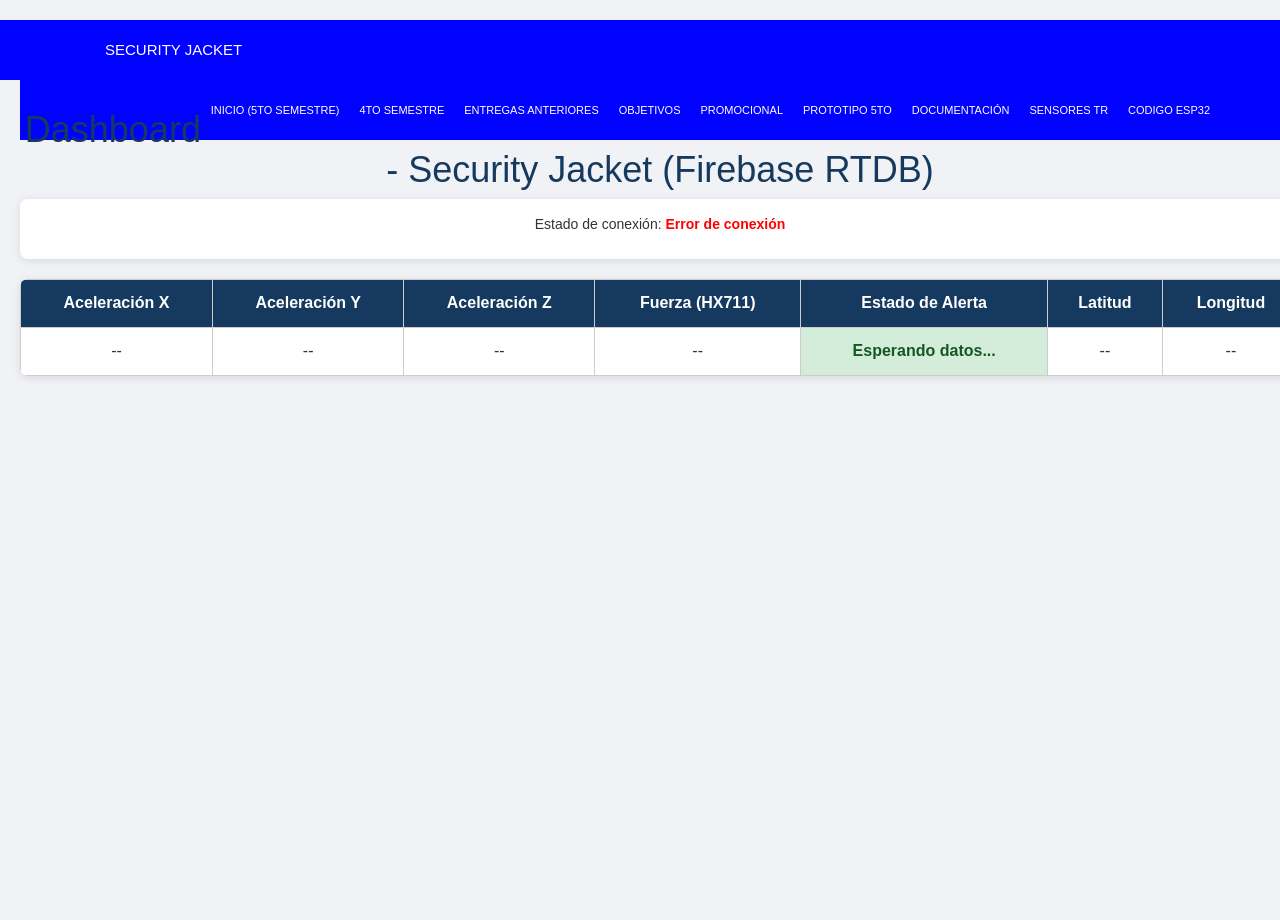
<file: sensores.html>
<!DOCTYPE html>
<html lang="es">
<head>
    <meta charset="utf-8">
    <meta name="viewport" content="width=device-width, initial-scale=1.0">
  <!-- Favicon
    ================================================== -->
    <link rel="apple-touch-icon" sizes="144x144" href="assets/img/Logo.svg">
    <link rel="icon" type="image/png" sizes="32x32" href="assets/img/Logo.svg">
    <link rel="icon" type="image/png" sizes="16x16" href="assets/img/Logo.svg">
    <link rel="icon" sizes="16x16" href="assets/img/Logo.svg">
    <link rel="manifest" href="assets/img/manifest.json">
    <link rel="mask-icon" href="assets/img/safari-pinned-tab.svg" color="#5bbad5">
    <meta name="theme-color" content="#ffffff">

    <!-- Stylesheets
    ================================================== -->
    <!-- Bootstrap core CSS -->
    <link rel="stylesheet" href="assets/css/bootstrap.min.css" />

    <!-- Font Awesome core CSS -->
    <link rel="stylesheet" href="assets/css/font-awesome.min.css" />
    
    <!-- Custom CSS -->
    <link rel="stylesheet" href="assets/css/style.css">

    <!-- HTML5 shim and Respond.js IE8 support of HTML5 elements and media queries -->
    <!--[if lt IE 9]>
    <script src="https://oss.maxcdn.com/libs/html5shiv/3.7.0/html5shiv.js"></script>
    <script src="https://oss.maxcdn.com/libs/respond.js/1.4.2/respond.min.js"></script>
    <![endif]-->
    <!-- Header -->
    <header id="masthead" class="site-header">
        <nav id="primary-navigation" class="site-navigation" data-spy="affix">
            <div class="container">
                <div class="navbar-header page-scroll">

                    <button type="button" class="navbar-toggle collapsed" data-toggle="collapse" data-target="#portfolio-perfect-collapse" aria-expanded="false" >
                        <span class="icon-bar"></span>
                        <span class="icon-bar"></span>
                        <span class="icon-bar"></span>
                    </button>
                    
                    <!-- Name -->
                    <div class="page-scroll site-logo">
                        <a href="#top"><h7>SECURITY JACKET</h7></a>
                    </div>

                </div><!-- /.navbar-header -->

                <div class="main-menu collapse navbar-collapse" id="portfolio-perfect-collapse">

                    <!-- Navigation -->
                    <ul class="nav navbar-nav navbar-right">

                        <li class="page-scroll"><a href="index.html#top">Inicio (5to semestre)</a></li>
                        <li class="page-scroll"><a href="4semestre.html">4to semestre</a></li>
                        <li class="page-scroll"><a href="anterior.html">Entregas anteriores</a></li>
                        <li class="page-scroll"><a href="index.html#intro">Objetivos</a></li>
                        <li class="page-scroll"><a href="index.html#video">Promocional</a></li>
                        <li class="page-scroll"><a href="index.html#services">Prototipo 5to</a></li>
                        <li class="page-scroll"><a href="index.html#documento5">Documentación</a></li>
                        <li class="page-scroll"><a href="index.html#sensoriños">Sensores TR</a></li>
                        <li class="page-scroll"><a href="index.html#real">Codigo ESP32</a></li>
                        
                    </ul><!-- /.navbar-nav -->

                </div><!-- /.navbar-collapse -->
            </div>
        </nav><!-- /.primary-navigation -->
    </header><!-- /#header -->
    <!-- End Header -->


    <title>Dashboard Security Jacket - Firebase</title>
    <style>
        body { font-family: Arial, sans-serif; margin: 20px; background: #f0f2f5; }
        h1 { color: #163a5f; text-align: center; margin-top: 30px; }
        .info-card { background: white; padding: 15px; border-radius: 8px; box-shadow: 0 2px 8px rgba(0,0,0,0.1); margin-bottom: 20px; text-align: center; }
        table { border-collapse: collapse; width: 100%; background: white; border-radius: 8px; overflow: hidden; box-shadow: 0 2px 8px rgba(0,0,0,0.1); }
        th, td { border: 1px solid #ccc; padding: 12px; text-align: center; font-size: 16px; }
        th { background: #163a5f; color: white; }
        .alerta-si { background-color: #ffcccc; color: #990000; font-weight: bold; }
        .alerta-no { background-color: #d4edda; color: #155724; font-weight: bold; }
    </style>
</head>
<body>
    <h1>Dashboard - Security Jacket (Firebase RTDB)</h1>
    
    <div class="info-card">
        <p>Estado de conexión: <span id="estado-conexion" style="font-weight: bold; color: orange;">Conectando...</span></p>
    </div>

    <table>
        <tr>
            <th>Aceleración X</th>
            <th>Aceleración Y</th>
            <th>Aceleración Z</th>
            <th>Fuerza (HX711)</th>
            <th>Estado de Alerta</th>
            <th>Latitud</th>
            <th>Longitud</th>
        </tr>
        <tr>
            <td id="val-accx">--</td>
            <td id="val-accy">--</td>
            <td id="val-accz">--</td>
            <td id="val-fuerza">--</td>
            <td id="val-alerta" class="alerta-no">Esperando datos...</td>
            <td id="val-lat">--</td>
            <td id="val-lon">--</td>
        </tr>
    </table>

    <script>
        // URL de tu base de datos de Firebase (con el .json al final)
        const DATABASE_URL = "https://security-jacket-pt-default-rtdb.firebaseio.com/project/sensores/lecturaActual.json";

        async function actualizarDashboard() {
            try {
                const response = await fetch(DATABASE_URL);
                if (!response.ok) throw new Error("Error al conectar con Firebase");
                
                const data = await response.json();
                
                if (data) {
                    // Actualizar valores de sensores
                    document.getElementById('val-accx').textContent = data.aceleracionX !== undefined ? data.aceleracionX.toFixed(2) : '0.00';
                    document.getElementById('val-accy').textContent = data.aceleracionY !== undefined ? data.aceleracionY.toFixed(2) : '0.00';
                    document.getElementById('val-accz').textContent = data.aceleracionZ !== undefined ? data.aceleracionZ.toFixed(2) : '0.00';
                    document.getElementById('val-fuerza').textContent = data.fuerza !== undefined ? data.fuerza.toFixed(2) : '0.00';

                    // Actualizar Coordenadas GPS (con 6 decimales de precisión)
                    document.getElementById('val-lat').textContent = data.latitud !== undefined ? data.latitud.toFixed(6) : '0.000000';
                    document.getElementById('val-lon').textContent = data.longitud !== undefined ? data.longitud.toFixed(6) : '0.000000';

                    // Estado de Alerta
                    const celdaAlerta = document.getElementById('val-alerta');
                    if (data.alertaImpacto === "¡SI!") {
                        celdaAlerta.textContent = "¡ALERTA!";
                        celdaAlerta.className = "alerta-si";
                    } else {
                        celdaAlerta.textContent = "Normal";
                        celdaAlerta.className = "alerta-no";
                    }

                    document.getElementById('estado-conexion').textContent = "Conectado en tiempo real";
                    document.getElementById('estado-conexion').style.color = "green";
                } else {
                    document.getElementById('estado-conexion').textContent = "Sin datos todavía en Firebase";
                    document.getElementById('estado-conexion').style.color = "orange";
                }
            } catch (error) {
                console.error(error);
                document.getElementById('estado-conexion').textContent = "Error de conexión";
                document.getElementById('estado-conexion').style.color = "red";
            }
        }

        // Se actualiza automáticamente cada 3 segundos
        setInterval(actualizarDashboard, 3000);
        actualizarDashboard();
    </script>
</body>
</html>
</file>
<file: assets/css/style.css>
/*
 * Theme Name: Pixel Perfect Portfolio
 * Author: Pixel Perfect
 * Author URI/Mail: pixelperfectmk@gmail.com
 * Version: 1.0
 */


/* CUSTOM RESETS
================================================== */
a, button {
  -webkit-transition: all 0.25s ease-in-out;
  -o-transition: all 0.25s ease-in-out;
  -moz-transition: all 0.25s ease-in-out;
  transition: all 0.25s ease-in-out;
  cursor: pointer;
  outline: 0 none;
}

a:hover, a:focus {
  outline: 0 none;
  text-decoration: none;
}

/* LAYOUT
================================================== */
html, body {
  width: 100%;
  height: 100%;
  margin: 0;
  padding: 0;
  font-family: "Open Sans", sans-serif;
}

/* 
 * Background colors 
 */
.blue-bg {
  background-color: #0001fe;
}

/* 
 * Button
 */
.btn {
  font-family: "Varela", sans-serif;
  background-color: #0001fe;
  padding: 0 15px;
  color: #ffffff;
  height: 44px;
  line-height: 42px;
  border-radius: 0;
  border: 1px solid #0001fe;
  text-transform: uppercase;
}

.btn-matriz {
  font-family: "Varela", sans-serif;
  background-color: #0001fe;
  padding: 0 15px;
  color: #ffffff;
  height: 44px;
  line-height: 42px;
  border-radius: 0;
  border: 1px solid #0001fe;
  text-transform: uppercase;
}

.btn-matriz:hover,
.btn-matriz :focus {
  color: #ffffff;
  background-color: transparent;
  border-color: #ffffff;
}



.btn-inverted {
  color: #ffffff;
  background-color: transparent;
  border-color: #ffffff;
}

.btn:hover,
.btn:focus {
  color: #ffffff;
  background-color: transparent;
  border-color: #ffffff;
}

.btn-inverted:hover,
.btn-inverted:focus {
  color: #ffffff;
  background-color: #0001fe;
  border-color: #0001fe;
}

/* 
 * Rectangle 
 */
.rectangle,
.big-rectangle {
  display: inline-block;
  width: 50px;
  height: 50px;
  border: 1px solid #dddddd;
  transform: rotate(45deg);
  -webkit-transform: rotate(45deg);
  -moz-transform: rotate(45deg);
  -o-transform: rotate(45deg);
  -ms-transform: rotate(45deg);
  -webkit-box-shadow: 4px 4px 0px 0px #dddddd;
  -o-box-shadow: 4px 4px 0px 0px #dddddd;
  -moz-box-shadow: 4px 4px 0px 0px #dddddd;
  box-shadow: 4px 4px 0px 0px #dddddd;
}

.rectangle i,
.big-rectangle img,
.rectangle span,
.rectangle img {
  position: absolute;
  top: 50%;
  left: 50%;
  font-size: 22px;
  transform: translate(-50%, -50%) rotate(-45deg);
  -webkit-transform: translate(-50%, -50%) rotate(-45deg);
  -moz-transform: translate(-50%, -50%) rotate(-45deg);
  -o-transform: translate(-50%, -50%) rotate(-45deg);
  -ms-transform: translate(-50%, -50%) rotate(-45deg);
}

.big-rectangle {
  position: absolute;
  right: auto;
  top: 50%;
  left: 50%;
  margin: 0 auto;
  width: 230px;
  height: 230px;
  background-color: #afafaf;
  border: 0;
  transform: translate(-50%, -50%) rotate(45deg);
  -webkit-transform: translate(-50%, -50%) rotate(45deg);
  -moz-transform: translate(-50%, -50%) rotate(45deg);
  -o-transform: translate(-50%, -50%) rotate(45deg);
  -ms-transform: translate(-50%, -50%) rotate(45deg);
  -webkit-box-shadow: 10px 10px 0px 0px #dddddd;
  -o-box-shadow: 10px 10px 0px 0px #dddddd;
  -moz-box-shadow: 10px 10px 0px 0px #dddddd;
  box-shadow: 10px 10px 0px 0px #dddddd;
}

.medium-rectangle {
  width: 75px;
  height: 75px;
}

/*
 * Slick Slider
 */
.slick-slider {
  position: relative;
  -khtml-user-select: none;
  -webkit-user-select: none;
  -moz-user-select: none;
  -ms-user-select: none;
  user-select: none;
  -webkit-touch-callout: none;
  -ms-touch-action: pan-y;
  touch-action: pan-y;
  -webkit-tap-highlight-color: transparent;
}

.slick-slider.slick-track, .slick-slider.slick-list {
  transform: translate3d(0, 0, 0);
  -webkit-transform: translate3d(0, 0, 0);
  -moz-transform: translate3d(0, 0, 0);
  -o-transform: translate3d(0, 0, 0);
  -ms-transform: translate3d(0, 0, 0);
}

.slick-list {
  position: relative;
  overflow: hidden;
}

.slick-list:focus, .slick-list:hover {
  outline: none;
}

.slick-list.dragging {
  cursor: pointer;
  cursor: hand;
}

.slick-track:before, .slick-track:after {
  display: table;
  content: '';
}

.slick-track:after {
  clear: both;
}

.slick-loading .slick-track {
  visibility: hidden;
}

.slick-slide {
  display: none;
  float: left;
  height: 100%;
  min-height: 1px;
}

[dir='rtl'] .slick-slide {
  float: right;
}

.slick-slide.slick-loading img {
  display: none;
}

.slick-slide.dragging img {
  pointer-events: none;
}

.slick-initialized .slick-slide {
  display: block;
}

.slick-loading .slick-slide {
  visibility: hidden;
}

.carousel-control.left i,
.review-carousel .slick.rectangle.slick-prev i {
  padding-right: 3px;
}

.carousel-control.right i,
.review-carousel .slick.rectangle.slick-next i {
  padding-left: 3px;
}

/*
 * Social Network
 */
.social-icons.small {
  margin: 50px auto 0;
}

.social-icons.small .rectangle {
  margin: 0 4px;
  width: 30px;
  height: 30px;
  color: #fff;
}

.social-icons.small .rectangle i {
  font-size: 14px;
  -webkit-transition: all 0.25s ease-in-out;
  -o-transition: all 0.25s ease-in-out;
  -moz-transition: all 0.25s ease-in-out;
  transition: all 0.25s ease-in-out;
}

.social-icons.small .rectangle:hover {
  background-color: #fff;
}

.social-icons.small .rectangle:hover i {
  color: #0001fe;
}

.social-icons .rectangle {
  box-shadow: none;
  display: inline-block;
}

/* Image responsive */
.img-res {
  display: block;
  width: 100vw;
  height: 100vh;
  max-width: 100%;
  max-height: 100%;
  object-fit: cover;
}

/* HEADER
================================================== */
.site-header {
  height: 60px;
}

.site-logo {
  display: inline-block;
  position: relative;
  padding: 0 10px 0 15px;
  height: 60px;
  background-color: #0001fe;
  z-index: 2;
}

.site-logo:before {
  content: '';
  position: absolute;
  width: 2000px;
  height: 100%;
  top: 0;
  right: 0;
  background-color: #0001fe;
}

.site-logo a {
  position: relative;
  font-family: "Varela", sans-serif;
  display: inline-block;
  margin-top: 17px;
  font-size: 15px;
  line-height: 26px;
  color: #ffffff;
  text-transform: uppercase;
}

/* Navigation */
.site-navigation {
  background-color: #0001fe;
}

.site-navigation.affix {
  top: 0;
  left: 0;
  right: 0;
  width: 100%;
  z-index: 1005;
}

.site-navigation .navbar-nav {
  padding-top: 23px;
}

.site-navigation .navbar-nav > li > a {
  padding: 0px 3px 21px;
  font-size: 12px;
  line-height: 14px;
  color: #ffffff;
  text-transform: uppercase;
  border-bottom: 2px solid transparent;
  -webkit-transition: border-color 0.25s ease-in-out;
  -o-transition: border-color 0.25s ease-in-out;
  -moz-transition: border-color 0.25s ease-in-out;
  transition: border-color 0.25s ease-in-out;
}

.site-navigation .navbar-nav.navbar-right {
  margin-right: 0;
}

.site-navigation .navbar-nav > li + li > a {
  margin-left: 25px;
}

.navbar-nav > li > a:hover,
.navbar-nav > li.active > a,
.nav > li > a:hover,
.nav > li.active > a {
  background-color: transparent;
  border-color: #ffffff;
}

.nav > li > a:focus {
  background-color: transparent;
}

@media only screen and (max-width: 1199px) {
  /* HEADER */
  .site-navigation .navbar-nav > li + li > a {
    margin-left: 15px;
  }
  .service p {
    bottom: 10px;
  }
}

@media only screen and (max-width: 991px) {
  /* HEADER */
  .site-navigation .navbar-nav > li + li > a {
    margin-left: 8px;
  }
}

@media only screen and (max-width: 767px) {
  /* HEADER */
  /* Navigation */
  .site-navigation .navbar-nav {
    padding-top: 0;
  }
  .site-navigation .navbar-toggle {
    margin: 0 5px 0 0;
    height: 60px;
    line-height: 60px;
    border: 0;
  }
  .site-navigation .navbar-toggle .icon-bar {
    position: relative;
    background-color: #fff;
    transition: top 0.25s ease-in-out;
    -moz-transition: top 0.25s ease-in-out;
    -webkit-transition: top 0.25s ease-in-out;
    -o-transition: top 0.25s ease-in-out;
    -ms-transition: top 0.25s ease-in-out;
  }
  .site-navigation .navbar-toggle .icon-bar:first-child {
    top: 6px;
  }
  .site-navigation .navbar-toggle .icon-bar:last-child {
    top: -6px;
  }
  .site-navigation .navbar-toggle.collapsed .icon-bar {
    top: 0;
  }
  .site-navigation .navbar-collapse {
    position: relative;
    background-color: #0001fe;
    z-index: 99;
    text-align: center;
    border-top: 0;
    box-shadow: none;
  }
  .site-navigation .navbar-nav {
    margin: 0;
  }
  .site-navigation .navbar-nav > li > a {
    display: inline-block;
    margin: 10px 0;
    padding-bottom: 5px;
  }
  .site-navigation .navbar-nav > li + li > a {
    margin-left: 0;
  }
}

/* HERO
================================================== */
.hero {
  background: url(../img/Logo.jpg) center no-repeat;
  height: 100%;
  width: 100%;
  display: table;
  position: relative;
  background-size: cover;
}

.background-overlay:before {
  content: '';
  background-color: rgba(0, 0, 0, 0.5);
  height: 100%;
  width: 100%;
  position: absolute;
  top: 0;
  left: 0;
  z-index: 0;
}

.hero-content {
  color: #ffffff;
  display: table-cell;
  vertical-align: middle;
  position: relative;
}

.hero-content h1 {
  width: 100%;
  padding: 0 15px;
  font-size: 40px;
  font-weight: 700;
  text-align: center;
  margin: 0 auto;
  text-transform: uppercase;
}

.hero-content p {
  padding: 0 15px;
  margin: 30px auto 0;
  text-align: center;
  text-transform: uppercase;
}

.hero-content .hero-job {
  font-size: 18px;
}

.hero-content .hero-job span {
  padding-bottom: 5px;
  border-bottom: 1px solid #ffffff;
}

.hero-content .hero-job-desc {
  font-size: 14px;
  max-width: 700px;
}

.hero-arrow {
  position: absolute;
  left: 0;
  right: 0;
  bottom: 30px;
  width: 20px;
  margin: 0 auto;
  text-align: center;
}

.hero-arrow a {
  font-size: 28px;
  color: #ffffff;
}

@-webkit-keyframes home-arrow-down {
  from {
    transform: translate3d(0, 0px, 0);
    -webkit-transform: translate3d(0, 0px, 0);
    -moz-transform: translate3d(0, 0px, 0);
    -o-transform: translate3d(0, 0px, 0);
    -ms-transform: translate3d(0, 0px, 0);
    filter: alpha(opacity=0);
    -webkit-filter: alpha(opacity=0);
    opacity: 0;
  }
  10% {
    transform: translate3d(0, 5px, 0);
    -webkit-transform: translate3d(0, 5px, 0);
    -moz-transform: translate3d(0, 5px, 0);
    -o-transform: translate3d(0, 5px, 0);
    -ms-transform: translate3d(0, 5px, 0);
    filter: alpha(opacity=100);
    -webkit-filter: alpha(opacity=100);
    opacity: 1;
  }
  to {
    transform: translate3d(0, 30px, 0);
    -webkit-transform: translate3d(0, 30px, 0);
    -moz-transform: translate3d(0, 30px, 0);
    -o-transform: translate3d(0, 30px, 0);
    -ms-transform: translate3d(0, 30px, 0);
    filter: alpha(opacity=0);
    -webkit-filter: alpha(opacity=0);
    opacity: 0;
  }
}

@keyframes home-arrow-down {
  from {
    transform: translate3d(0, 0px, 0);
    -webkit-transform: translate3d(0, 0px, 0);
    -moz-transform: translate3d(0, 0px, 0);
    -o-transform: translate3d(0, 0px, 0);
    -ms-transform: translate3d(0, 0px, 0);
    filter: alpha(opacity=0);
    -webkit-filter: alpha(opacity=0);
    opacity: 0;
  }
  10% {
    transform: translate3d(0, 5px, 0);
    -webkit-transform: translate3d(0, 5px, 0);
    -moz-transform: translate3d(0, 5px, 0);
    -o-transform: translate3d(0, 5px, 0);
    -ms-transform: translate3d(0, 5px, 0);
    filter: alpha(opacity=100);
    -webkit-filter: alpha(opacity=100);
    opacity: 1;
  }
  to {
    transform: translate3d(0, 30px, 0);
    -webkit-transform: translate3d(0, 30px, 0);
    -moz-transform: translate3d(0, 30px, 0);
    -o-transform: translate3d(0, 30px, 0);
    -ms-transform: translate3d(0, 30px, 0);
    filter: alpha(opacity=0);
    -webkit-filter: alpha(opacity=0);
    opacity: 0;
  }
}

.home-arrow-down {
  -moz-animation: home-arrow-down 2s infinite;
  -webkit-animation: home-arrow-down 2s infinite;
  animation: home-arrow-down 2s infinite;
  -webkit-animation-play-state: running;
  animation-play-state: running;
}

.home-arrow-down:hover {
  -webkit-animation-play-state: paused;
  animation-play-state: paused;
}

@media only screen and (max-width: 767px) {
  /* HEADER */
  /* HERO */
  .hero-content h1 {
    font-size: 32px;
  }
  .hero-content p {
    margin: 20px auto 0;
  }
}

/* SITEMAIN
================================================== */
.site-main {
  background-color: #ffffff;
  z-index: 1;
}

/*
 * Sections
 */
.site-section {
  padding: 100px 0;
}

.site-section h2 {
  font-family: "Varela", sans-serif;
  margin: 0;
  font-size: 32px;
  color: #0001fe;
  text-align: center;
  text-transform: uppercase;
}

.section-subtitle {
  position: relative;
  font-family: "Varela", sans-serif;
  margin: 15px 0 0;
  font-size: 16px;
  line-height: 16px;
  color: #666;
  letter-spacing: 2px;
  text-align: center;
  text-transform: uppercase;
}

.section-subtitle span {
  position: relative;
}

.section-subtitle span:before, .section-subtitle span:after {
  display: inline-block;
  content: '';
  height: 1px;
  background-color: #666;
  width: 20px;
  position: absolute;
  top: 50%;
  transform: translateY(-50%);
  -webkit-transform: translateY(-50%);
  -moz-transform: translateY(-50%);
  -o-transform: translateY(-50%);
  -ms-transform: translateY(-50%);
}

.section-subtitle span:before {
  left: -30px;
}

.section-subtitle span:after {
  right: -30px;
}

.section-diff-title h2 {
  margin: 0;
  font-weight: 300;
  color: #666;
}

.section-diff-title p {
  position: relative;
  font-family: "Varela", sans-serif;
  margin: 60px 0 0;
}

.section-diff-title p:before {
  content: '';
  display: block;
  position: absolute;
  top: -30px;
  left: 0;
  right: 0;
  margin: 0 auto;
  height: 1px;
  width: 50px;
  background-color: #666;
}

@media only screen and (max-width: 991px) {
  /* Sections */
  .site-section {
    padding: 80px 0;
  }
}

@media only screen and (max-width: 767px) {
  /* Sections */
  .site-section {
    padding: 60px 0;
  }
  .site-section h2 {
    font-size: 24px;
  }
  .section-subtitle span {
    display: inline-block;
    max-width: 230px;
    font-size: 14px;
  }
}

/* Section: Hello */
.section-hello .row {
  margin-top: 70px;
}

.section-hello .col-sm-4 {
  min-height: 325px;
}

.main-service {
  position: relative;
  padding: 35px 0;
  min-height: 180px;
}

.main-service .rectangle {
  position: absolute;
  right: 5px;
  top: 50%;
  transform: translateY(-50%) rotate(45deg);
  -webkit-transform: translateY(-50%) rotate(45deg);
  -moz-transform: translateY(-50%) rotate(45deg);
  -o-transform: translateY(-50%) rotate(45deg);
  -ms-transform: translateY(-50%) rotate(45deg);
}

.main-service.text-right {
  padding-right: 90px;
}

.main-service.text-left {
  padding-left: 90px;
}

.main-service.text-left .rectangle {
  right: auto;
  left: 5px;
}

.main-service h3 {
  margin: 0;
  font-size: 16px;
  text-transform: uppercase;
  font-weight: 700;
}

.main-service p {
  margin: 25px 0 0;
  font-size: 12px;
}

@media only screen and (max-width: 1199px) {
  /* Section: Hello */
  .main-service {
    padding: 25px 0;
  }
}

@media only screen and (max-width: 991px) {
  /* Section: Hello */
  .big-rectangle {
    height: 170px;
    width: 170px;
  }
  .main-service {
    padding: 20px 0;
  }
  .main-service h3 {
    font-size: 14px;
  }
  .main-service.text-right {
    padding-right: 75px;
  }
  .main-service.text-left {
    padding-left: 75px;
  }
}

@media only screen and (max-width: 767px) {
  /* Section: Hello */
  .section-hello .row {
    margin-top: 30px;
  }
  .section-hello .col-sm-4 {
    min-height: 240px;
  }
  .section-hello .main-service {
    min-height: 100%;
  }
  .section-hello .main-service p {
    margin-top: 15px;
  }
}

/* Section: About */
.section-about .row {
  margin-top: 70px;
}

.section-about .col-sm-3 {
  min-height: 250px;
}

.section-about .rectangle {
  margin: 15px auto 10px;
}

.section-about .rectangle i {
  font-size: 28px;
}

.feature-about h3 {
  margin: 50px 0 0;
  font-size: 16px;
  font-weight: 700;
  text-transform: uppercase;
}

.feature-about p {
  margin: 30px 0 0;
}

@media only screen and (max-width: 767px) {
  .section-about .row {
    margin-top: 30px;
  }
  .section-about .col-xs-6:nth-child(n+3) .feature-about {
    margin-top: 20px;
  }
  .section-about .feature-about h3 {
    margin-top: 30px;
  }
  .section-about .feature-about p {
    margin-top: 15px;
  }
}

@media only screen and (max-width: 479px) {
  .section-about .col-xs-6 {
    width: 100%;
    min-height: 100%;
  }
  .section-about .col-xs-6:nth-child(n+2) .feature-about {
    margin-top: 20px;
  }
}

/* Section: Skills */
.section-skills {
  background-color: #f6f6f6;
}

.section-skills h2 {
  position: relative;
  padding-bottom: 20px;
  margin-bottom: 40px;
  font-size: 18px;
  color: #000;
  text-transform: uppercase;
  text-align: left;
}

.section-skills h2:before {
  content: '';
  position: absolute;
  bottom: 0;
  display: block;
  width: 40px;
  height: 1px;
  background-color: #000;
}

.section-skills p {
  margin: 10px 0 0;
}

.progress-group p {
  margin: 0;
  text-transform: uppercase;
}

.progress-group + .progress-group {
  margin-top: 20px;
}

.progress {
  position: relative;
  margin: 10px 0 0;
  background-color: #666;
  border-radius: 0;
  height: 10px;
  box-shadow: none;
  overflow: visible;
}

.progress-bar {
  position: relative;
  background-color: #0001fe;
  height: 10px;
}

.progress-bar:before {
  content: '';
  position: absolute;
  right: 0;
  top: -10px;
  width: 0;
  height: 0;
  border-style: solid;
  border-width: 0 15px 20px 15px;
  border-color: transparent transparent #0001fe transparent;
  z-index: 2;
}

.progress-bar:after {
  content: '';
  position: absolute;
  right: -8px;
  top: -10px;
  width: 0;
  height: 0;
  border-style: solid;
  border-width: 0 15px 20px 15px;
  border-color: transparent transparent #f6f6f6 transparent;
  z-index: 1;
}

.progress-bar span {
  width: 40px !important;
  position: absolute;
  top: -30px;
  right: -7px;
  color: #000;
  z-index: 3;
}

.progressbar-back-text {
  display: none;
}

@media only screen and (max-width: 767px) {
  /* Section: Skills */
  .section-skills .col-sm-6 + .col-sm-6 {
    margin-top: 40px;
  }
  .section-skills h2 {
    margin-bottom: 20px;
    font-size: 18px;
  }
}

/* Section: Counters */
.site-section.section-counters {
  padding-bottom: 0;
}

.site-section.section-counters .rectangle {
  margin: 15px auto 10px;
}

.site-section.section-counters .rectangle i,
.site-section.section-counters .rectangle span {
  font-size: 18px;
}

.site-section.section-counters .rectangle i {
  padding-bottom: 20px;
}

.site-section.section-counters .rectangle i + span {
  padding-top: 20px;
}

.site-section.section-counters .row p {
  margin: 30px 0 0;
  text-transform: uppercase;
}

@media only screen and (max-width: 767px) {
  /* Section: Counters */
  .section-counters .col-sm-2:nth-child(n+3) {
    margin-top: 20px;
  }
  .section-counters .row p {
    margin-top: 15px;
  }
}

@media only screen and (max-width: 479px) {
  /* Section: Counters */
  .section-counters .col-sm-2 {
    width: 100%;
  }
  .section-counters .col-sm-2:nth-child(n+2) {
    margin-top: 20px;
  }
}

/* Section: Services */
.section-services.site-section {
  padding: 0;
  background-color: #f6f6f6;
}

.section-services .container-fluid {
  padding: 100px 15px 70px;
  background-color: #ffffff;
}

.section-services .container-fluid + .container {
  margin-top: 80px;
}

.section-services .col-sm-fifth {
  width: 20%;
  display: table;
}

.section-services .nav-tabs {
  position: relative;
  min-height: 160px;
  width: 100%;
  margin: 70px 0 0;
  bottom: 0;
  left: 0;
  border-bottom: 0;
}

.section-services .nav-tabs .col-sm-fifth {
  height: 160px;
  background: #ffffff;
  border-bottom: 3px solid #0001fe;
}

.section-services .carousel-inner {
  margin-top: 75px;
}

.section-services .carousel-inner img {
  border-radius: 10px 10px 0 0;
  -webkit-box-shadow: 0px 0px 18px 0px rgba(0, 0, 0, 0.2);
  -o-box-shadow: 0px 0px 18px 0px rgba(0, 0, 0, 0.2);
  -moz-box-shadow: 0px 0px 18px 0px rgba(0, 0, 0, 0.2);
  box-shadow: 0px 0px 18px 0px rgba(0, 0, 0, 0.2);
}

.section-services .item-controls {
  height: 45px;
}

.section-services .item-controls .carousel-control {
  margin: 7px 5px 0;
  position: relative;
  border: 1px solid #dddddd;
  background: #ffffff;
  width: 30px;
  height: 30px;
  transform: rotate(45deg);
  -webkit-transform: rotate(45deg);
  -moz-transform: rotate(45deg);
  -o-transform: rotate(45deg);
  -ms-transform: rotate(45deg);
  opacity: 1;
}

.section-services .item-controls .carousel-control i {
  position: absolute;
  top: 50%;
  left: 50%;
  color: #000;
  font-size: 18px;
  transform: translate(-50%, -50%) rotate(-45deg);
  -webkit-transform: translate(-50%, -50%) rotate(-45deg);
  -moz-transform: translate(-50%, -50%) rotate(-45deg);
  -o-transform: translate(-50%, -50%) rotate(-45deg);
  -ms-transform: translate(-50%, -50%) rotate(-45deg);
  text-shadow: none;
}

.section-services .item-controls .carousel-control:hover, .section-services .item-controls .carousel-control:focus {
  background-color: #0001fe;
  border-color: #0001fe;
}

.section-services .item-controls .carousel-control:hover i, .section-services .item-controls .carousel-control:focus i {
  color: #ffffff;
}

.section-services .item-controls.left i {
  padding-right: 3px;
}

.section-services .item-controls.right i {
  padding-left: 3px;
}

.service {
  position: relative;
  display: table-cell;
  vertical-align: middle;
  color: #000;
}

.service .rectangle {
  margin: 0 auto 20px;
  box-shadow: none;
}

.service p {
  position: absolute;
  left: 0;
  right: 0;
  margin-bottom: 0;
  text-transform: uppercase;
  font-size: 12px;
}

.section-services .col-sm-7 {
  position: absolute;
  right: 0;
  bottom: 0;
}

.section-services .col-sm-5 {
  min-height: 390px;
}

.service-info h3 {
  font-size: 28px;
  margin: 20px 0 0;
}

.service-info p {
  margin: 30px 0 0;
}

.nav-tabs .col-sm-fifth,
.item-controls .carousel-control i,
.service .rectangle,
.service p,
.carousel-indicators .service .rectangle i {
  -webkit-transition: all 0.15s ease-in-out;
  -o-transition: all 0.15s ease-in-out;
  -moz-transition: all 0.15s ease-in-out;
  transition: all 0.15s ease-in-out;
}

.carousel-indicators .active .col-sm-fifth,
.carousel-indicators a:hover .col-sm-fifth {
  background-color: #0001fe;
}

.carousel-indicators .active .service p,
.carousel-indicators a:hover .service p {
  opacity: 0;
  visibility: hidden;
}

.carousel-indicators .active .service .rectangle,
.carousel-indicators a:hover .service .rectangle {
  background-color: #ffffff;
  height: 80px;
  width: 80px;
  margin-bottom: 0;
}

.carousel-indicators .active .service .rectangle i,
.carousel-indicators a:hover .service .rectangle i {
  font-size: 32px;
}

.carousel-indicators .active .service .rectangle {
  color: #0001fe;
}

.carousel-indicators .active .service:after {
  content: '';
  position: absolute;
  left: 0;
  right: 0;
  bottom: -18px;
  margin: 0 auto;
  width: 0;
  height: 0;
  border-style: solid;
  border-width: 15px 15px 0 15px;
  border-color: #0001fe transparent transparent transparent;
  z-index: 99;
}

@media only screen and (max-width: 991px) {
  /* Section: Services */
  .section-services .container-fluid {
    padding: 80px 15px 50px;
  }
  .section-services .container-fluid + .container {
    margin-top: 60px;
  }
  .section-services .nav-tabs {
    margin-top: 50px;
  }
  .section-services .carousel-inner {
    margin-top: 55px;
  }
  .section-services .service-info h3 {
    margin-top: 0;
  }
  .section-services img {
    margin: 30px auto 0;
  }
}

@media only screen and (max-width: 767px) {
  /* Section: Services */
  .section-services .container-fluid {
    padding: 60px 15px 30px;
  }
  .section-services .container-fluid + .container {
    margin-top: 40px;
  }
  .section-services .nav-tabs {
    margin-top: 30px;
    min-height: 70px;
  }
  .section-services .nav-tabs .col-sm-fifth {
    height: 70px;
  }
  .section-services .carousel-inner {
    margin-top: 35px;
  }
  .section-services .carousel-indicators .active .service .rectangle,
  .section-services .carousel-indicators a:hover .service .rectangle,
  .section-services .carousel-indicators .service .rectangle {
    margin-bottom: 0;
    height: 28px;
    width: 28px;
  }
  .section-services .carousel-indicators .active .service .rectangle i,
  .section-services .carousel-indicators a:hover .service .rectangle i,
  .section-services .carousel-indicators .service .rectangle i {
    font-size: 14px;
  }
  .section-services .col-sm-5 {
    min-height: 100%;
  }
  .section-services .col-sm-7 {
    position: relative;
  }
  .section-services .service-info h3 {
    font-size: 22px;
  }
  .section-services .service-info p {
    margin: 15px 0 0;
  }
}

/* Section: Reviews */
.site-section.section-reviews {
  padding-bottom: 0;
}

.site-section.section-reviews .blue-bg {
  margin-top: 50px;
  padding: 70px 0px;
}

.review-carousel {
  padding: 0 50px;
}

.review-carousel .slick.rectangle {
  position: absolute;
  top: 50%;
  width: 30px;
  height: 30px;
  box-shadow: none;
  z-index: 99;
  background-color: transparent;
  color: #ffffff;
  border: 1px solid #ffffff;
}

.review-carousel .slick.rectangle:hover {
  background-color: #ffffff;
  color: #0001fe;
}

.review-carousel .slick.rectangle.slick-next {
  right: 0;
}

.review-carousel .slick.rectangle.slick-prev {
  left: 0;
}

.review .rectangle {
  width: 80px;
  height: 80px;
  border: 0;
  margin: 20px auto 0;
  overflow: hidden;
  box-shadow: none;
}

.review .img-res {
  max-width: 150%;
  max-height: 150%;
}

.review p {
  margin: 45px auto 0;
  color: #ffffff;
  max-width: 1000px;
  overflow-x: hidden;
}

.review .review-author {
  position: relative;
  margin-top: 70px;
}

.review .review-author:before {
  content: '';
  position: absolute;
  top: -35px;
  left: 0;
  right: 0;
  display: block;
  height: 1px;
  width: 50px;
  background-color: #ffffff;
  margin: 0 auto;
}

.review .review-author h3 {
  margin: 0;
  font-size: 14px;
  color: #ffffff;
}

.review .review-author p {
  margin-top: 5px;
}

@media only screen and (max-width: 767px) {
  /* Section: Reviews */
  .section-reviews.site-section .blue-bg {
    margin-top: 30px;
    padding: 40px 0;
  }
  .section-reviews.site-section .review-carousel {
    padding: 0 15px;
  }
  .section-reviews.site-section .review-carousel .slick.rectangle {
    top: 45px;
  }
  .section-reviews.site-section .review-author {
    margin-top: 50px;
  }
  .section-reviews.site-section .review-author:before {
    top: -25px;
  }
}

/* Section: Team */
.team {
  margin-top: 50px;
}

.team-member {
  height: 335px;
  perspective: 1000;
  -webkit-perspective: 1000;
  -moz-perspective: 1000;
  -o-perspective: 1000;
  -ms-perspective: 1000;
  transform: perspective(1000px);
  -webkit-transform: perspective(1000px);
  -moz-transform: perspective(1000px);
  -o-transform: perspective(1000px);
  -ms-transform: perspective(1000px);
  transform-style: preserve-3d;
  -webkit-transform-style: preserve-3d;
  -moz-transform-style: preserve-3d;
  -o-transform-style: preserve-3d;
  -ms-transform-style: preserve-3d;
}

.team-member:hover .flipper {
  transform: rotateY(180deg);
  -webkit-transform: rotateY(180deg);
  -moz-transform: rotateY(180deg);
  -o-transform: rotateY(180deg);
  -ms-transform: rotateY(180deg);
}

.team-member .flipper {
  -webkit-transition: 0.6s;
  -o-transition: 0.6s;
  -moz-transition: 0.6s;
  transition: 0.6s;
  transform-style: preserve-3d;
  -webkit-transform-style: preserve-3d;
  -moz-transform-style: preserve-3d;
  -o-transform-style: preserve-3d;
  -ms-transform-style: preserve-3d;
  position: relative;
}

.team-member .team-member-front,
.team-member .team-member-back {
  height: 335px;
  backface-visibility: hidden;
  -webkit-backface-visibility: hidden;
  -moz-backface-visibility: hidden;
  -o-backface-visibility: hidden;
  -ms-backface-visibility: hidden;
  -webkit-transition: 0.6s;
  -o-transition: 0.6s;
  -moz-transition: 0.6s;
  transition: 0.6s;
  transform-style: preserve-3d;
  -webkit-transform-style: preserve-3d;
  -moz-transform-style: preserve-3d;
  -o-transform-style: preserve-3d;
  -ms-transform-style: preserve-3d;
  transform: rotateY(0deg);
  -webkit-transform: rotateY(0deg);
  -moz-transform: rotateY(0deg);
  -o-transform: rotateY(0deg);
  -ms-transform: rotateY(0deg);
  position: absolute;
  top: 0;
  left: 0;
}

.team-member .team-member-front {
  z-index: 2;
  border: 1px solid #ccc;
  width: 100%;
}

.team-member .team-member-front .team-member-thumb {
  height: 260px;
  border: 2px solid #cccccc;
}

.team-member .team-member-front .team-member-thumb img {
  margin: 0 auto;
}

.team-member .team-member-front .team-member-front-name {
  text-align: center;
  margin: 20px 0 0;
  font-weight: 600;
}

.team-member .team-member-back {
  padding: 0 20px;
  display: table;
  background: #0001fe;
  text-align: center;
  color: #ffffff;
  transform: rotateY(-180deg);
  -webkit-transform: rotateY(-180deg);
  -moz-transform: rotateY(-180deg);
  -o-transform: rotateY(-180deg);
  -ms-transform: rotateY(-180deg);
  z-index: 5;
}

.team-member .team-member-back .team-member-info {
  display: table-cell;
  vertical-align: middle;
  margin: 0 auto;
}

.team-member .team-member-back .team-member-back-name {
  margin: 0;
  font-size: 16px;
  font-weight: 600;
}

.team-member .team-member-back .team-member-back-position {
  margin: 10px 0 0;
  font-size: 12px;
}

.team-member .team-member-back .team-member-back-info {
  position: relative;
  margin: 60px 0 0;
  font-size: 12px;
}

.team-member .team-member-back .team-member-back-info:before {
  content: '';
  position: absolute;
  top: -30px;
  left: 0;
  right: 0;
  display: block;
  height: 1px;
  width: 30px;
  background-color: #ffffff;
  margin: 0 auto;
}

@media only screen and (max-width: 991px) {
  /* Section: Team */
  .section-team .col-xs-6:nth-child(n+3) {
    margin-top: 30px;
  }
}

@media only screen and (max-width: 767px) {
  /* Section: Team */
  .team {
    margin-top: 30px;
  }
}

@media only screen and (max-width: 479px) {
  /* Section: Team */
  .section-team .col-xs-6 {
    width: 100%;
  }
  .section-team .col-xs-6:nth-child(n+2) {
    margin-top: 30px;
  }
}

/* Section: History */
.section-history {
  padding: 70px 0;
  background-color: #f6f6f6;
}

.section-history .section-diff-title h2 {
  color: #0001fe;
}

.section-history .section-diff-title p {
  text-transform: uppercase;
}

.timeline {
  margin: 50px 0 0;
  padding-left: 0;
  list-style: none;
  position: relative;
}

.timeline:before {
  top: 0;
  bottom: 0;
  position: absolute;
  content: " ";
  width: 1px;
  background-color: #dddddd;
  left: 50%;
  margin-left: -0.5px;
}

.timeline > li {
  position: relative;
}

.timeline > li + li {
  margin-top: 50px;
}

.timeline > li:before, .timeline > li:after {
  content: " ";
  display: table;
}

.timeline > li:after {
  clear: both;
}

.timeline > li.timeline-start .rectangle, .timeline > li.timeline-end .rectangle {
  display: block;
  position: relative;
  left: 0.5px;
  margin: 0 auto;
  background-color: #ffffff;
  box-shadow: none;
}

.timeline > li.timeline-start .rectangle span, .timeline > li.timeline-end .rectangle span {
  font-size: 12px;
  text-transform: uppercase;
}

.timeline > li > .timeline-panel {
  width: 50%;
  float: left;
  border-bottom: 1px solid #d4d4d4;
  border-radius: 2px;
  position: relative;
  padding-right: 10px;
}

.timeline > li > .timeline-panel:before {
  content: " ";
  position: absolute;
  top: 15px;
  right: 0px;
  background-color: #f6f6f6;
  width: 20px;
  height: 20px;
  transform: rotate(45deg);
  -webkit-transform: rotate(45deg);
  -moz-transform: rotate(45deg);
  -o-transform: rotate(45deg);
  -ms-transform: rotate(45deg);
  z-index: 2;
}

.timeline > li > .timeline-panel .timeline-heading {
  background-color: #666;
  line-height: 50px;
  height: 50px;
}

.timeline > li > .timeline-panel .timeline-heading p {
  font-size: 16px;
  font-weight: 700;
  text-transform: uppercase;
  margin-bottom: 0;
  color: #ffffff;
}

.timeline > li > .timeline-panel .timeline-heading .timeline-date,
.timeline > li > .timeline-panel .timeline-heading .timeline-position {
  display: inline-block;
}

.timeline > li > .timeline-panel .timeline-heading .timeline-date {
  padding: 0 10px;
  background-color: #0001fe;
}

.timeline > li > .timeline-panel .timeline-heading .timeline-position {
  padding-left: 5px;
}

.timeline > li > .timeline-panel .timeline-body {
  position: relative;
  padding: 20px 0;
  min-height: 140px;
}

.timeline > li > .timeline-panel .timeline-body .timeline-body-thumb {
  width: 100px;
  height: 100px;
  position: absolute;
  top: 20px;
}

.timeline > li > .timeline-panel .timeline-body p {
  padding-left: 120px;
  margin-bottom: 0;
}

.timeline > li .timeline-rectangle {
  position: absolute;
  margin: 0 auto;
  top: 15px;
  left: 0.5px;
  right: 0;
  background-color: #666;
  width: 20px;
  height: 20px;
  border: 0;
  box-shadow: none;
  z-index: 99;
}

.timeline > li.timeline-inverted .timeline-heading {
  text-align: right;
}

.timeline > li.timeline-inverted .timeline-panel {
  float: right;
  padding: 0 0 0 10px;
}

.timeline > li.timeline-inverted .timeline-panel .timeline-position {
  padding: 0 5px 0 0;
}

.timeline > li.timeline-inverted .timeline-panel:before {
  left: 0px;
  right: auto;
}

@media only screen and (max-width: 767px) {
  /* Section: History */
  .section-history {
    padding: 50px 0;
  }
  .section-history h2 {
    font-size: 22px;
  }
  .section-diff-title p {
    margin-top: 40px;
  }
  .section-diff-title p:before {
    top: -20px;
  }
  .timeline {
    margin: 30px 0 0;
  }
  .timeline:before {
    left: 88%;
  }
  .timeline > li + li {
    margin-top: 30px;
  }
  .timeline > li.timeline-start .rectangle, .timeline > li.timeline-end .rectangle {
    left: 38%;
  }
  .timeline > li > .timeline-panel {
    width: 88%;
  }
  .timeline > li > .timeline-panel .timeline-heading p {
    font-size: 12px;
  }
  .timeline > li > .timeline-panel .timeline-heading .timeline-date,
  .timeline > li > .timeline-panel .timeline-heading .timeline-position {
    padding: 0 8px;
  }
  .timeline > li > .timeline-panel .timeline-heading .timeline-date {
    float: left;
  }
  .timeline > li .timeline-rectangle {
    left: 76%;
  }
  .timeline > li.timeline-inverted .timeline-heading {
    text-align: left;
  }
  .timeline > li.timeline-inverted .timeline-date {
    float: left;
  }
  .timeline > li.timeline-inverted > .timeline-panel {
    float: left;
    padding: 0 10px 0 0;
  }
  .timeline > li.timeline-inverted > .timeline-panel:before {
    left: auto;
    right: 0;
  }
}

@media only screen and (max-width: 479px) {
  .timeline {
    margin: 30px 0 0;
  }
  .timeline:before {
    left: 50%;
  }
  .timeline > li.timeline-start .rectangle, .timeline > li.timeline-end .rectangle {
    left: auto;
  }
  .timeline > li > .timeline-panel {
    background-color: #f6f6f6;
    width: 100%;
    padding-right: 0;
  }
  .timeline > li .timeline-panel:before {
    content: none;
  }
  .timeline > li .timeline-rectangle {
    disply: none;
  }
}

/* Section: Portfolio */
.portfolio {
  margin-top: 50px;
}

.portfolio-sorting {
  margin: 0;
  border-top: 1px solid #f6f6f6;
  border-right: 1px solid #f6f6f6;
  border-bottom: 2px solid #0001fe;
  height: 47px;
}

.portfolio-sorting li {
  padding: 0;
  float: left;
}

.portfolio-sorting li a {
  position: relative;
  display: inline-block;
  padding: 0 30px;
  line-height: 44px;
  height: 44px;
  border-left: 1px solid #f6f6f6;
  border-right: 1px solid #f6f6f6;
  text-transform: uppercase;
}

.portfolio-sorting li a:hover, .portfolio-sorting li a.active {
  background-color: #0001fe;
  color: #ffffff;
  border-color: #0001fe;
}

.portfolio-sorting li a:hover:after, .portfolio-sorting li a.active:after {
  border-color: #0001fe;
}

.portfolio-sorting li a:after, .portfolio-sorting li a.acitve:after {
  content: '';
  position: absolute;
  top: -1px;
  left: -1px;
  right: -1px;
  display: block;
  border-top: 1px solid #dddddd;
  -webkit-transition: all 0.25s ease-in-out;
  -o-transition: all 0.25s ease-in-out;
  -moz-transition: all 0.25s ease-in-out;
  transition: all 0.25s ease-in-out;
}

.portfolio-sorting li a.active:before {
  content: '';
  position: absolute;
  left: 0;
  right: 0;
  bottom: -11px;
  margin: 0 auto;
  width: 0;
  height: 0;
  border-style: solid;
  border-width: 10px 10px 0 10px;
  border-color: #0001fe transparent transparent transparent;
  z-index: 99;
}

.portfolio-sorting li + li a {
  border-left: 0;
}

.portfolio-sorting li + li a:after, .portfolio-sorting li + li a.active:after {
  left: 0px;
}

#grid {
  margin-top: 40px;
}

#grid .col-md-3 {
  padding: 0;
}

.portfolio-item {
  overflow: hidden;
}

.portfolio-item .portfolio-item-thumb {
  position: relative;
  height: 250px;
}

.portfolio-item .portfolio-item-thumb:after {
  content: '';
  background-color: #0001fe;
  position: absolute;
  left: 0;
  right: 0;
  top: 0;
  bottom: 0;
  opacity: 0;
  -webkit-transition: all 0.25s ease-in-out;
  -o-transition: all 0.25s ease-in-out;
  -moz-transition: all 0.25s ease-in-out;
  transition: all 0.25s ease-in-out;
}

.portfolio-item .portfolio-item-thumb .rectangle {
  position: absolute;
  left: 0;
  right: 0;
  bottom: 62px;
  margin: 0 auto;
  background-color: #ffffff;
  opacity: 0;
  visibility: hidden;
  -webkit-box-shadow: 4px 4px 0px 0px rgba(238, 238, 238, 0.5);
  -o-box-shadow: 4px 4px 0px 0px rgba(238, 238, 238, 0.5);
  -moz-box-shadow: 4px 4px 0px 0px rgba(238, 238, 238, 0.5);
  box-shadow: 4px 4px 0px 0px rgba(238, 238, 238, 0.5);
  z-index: 99;
}

.portfolio-item .portfolio-item-thumb,
.portfolio-item .portfolio-info {
  -webkit-transition: all 0.25s ease-in-out;
  -o-transition: all 0.25s ease-in-out;
  -moz-transition: all 0.25s ease-in-out;
  transition: all 0.25s ease-in-out;
}

.portfolio-item .portfolio-info {
  position: absolute;
  bottom: 0;
  left: 0;
  right: 0;
  height: 75px;
  padding: 0 10px;
  text-align: center;
  transform: translateY(75px);
  -webkit-transform: translateY(75px);
  -moz-transform: translateY(75px);
  -o-transform: translateY(75px);
  -ms-transform: translateY(75px);
  opacity: 0;
  visibility: hidden;
}

.portfolio-item .portfolio-info h3 {
  margin: 20px 0 0;
  font-size: 16px;
  font-weight: 600;
}

.portfolio-item .portfolio-info h3 + p {
  margin: 10px 0 0;
  font-size: 12px;
  font-weight: 300;
  color: #bbbbbb;
}

.portfolio-item:hover .portfolio-item-thumb {
  transform: translateY(-75px);
  -webkit-transform: translateY(-75px);
  -moz-transform: translateY(-75px);
  -o-transform: translateY(-75px);
  -ms-transform: translateY(-75px);
}

.portfolio-item:hover .portfolio-item-thumb:after {
  opacity: 0.8;
}

.portfolio-item:hover .portfolio-item-thumb .rectangle {
  opacity: 1;
  visibility: visible;
}

.portfolio-item:hover .portfolio-item-thumb .rectangle:hover {
  background-color: #0001fe;
  border-color: #0001fe;
  color: #ffffff;
}

.portfolio-item:hover .portfolio-info {
  transform: translateY(0);
  -webkit-transform: translateY(0);
  -moz-transform: translateY(0);
  -o-transform: translateY(0);
  -ms-transform: translateY(0);
  opacity: 1;
  visibility: visible;
}

@media only screen and (max-width: 991px) {
  /* Section: Portfolio */
  .portfolio-sorting li a {
    padding: 0 15px;
  }
}

@media only screen and (max-width: 767px) {
  /* Section: Portfolio */
  .portfolio {
    margin-top: 30px;
  }
  .portfolio-sorting {
    height: 100%;
    border-right: 1px solid #f6f6f6;
    border-left: 1px solid #f6f6f6;
  }
  .portfolio-sorting li {
    float: none;
    width: 50%;
  }
  .portfolio-sorting li:nth-child(even) {
    margin-left: -4px;
  }
  .portfolio-sorting li a {
    border: 0;
    width: 100%;
    padding: 0;
    text-align: center;
    font-size: 10px;
  }
  .portfolio-sorting li a.active:before, .portfolio-sorting li a:after, .portfolio-sorting li a:hover:after, .portfolio-sorting li a.active::after {
    content: none;
  }
}

@media only screen and (max-width: 479px) {
  /* Section: Portfolio */
  .section-works .col-xs-6 {
    width: 100%;
  }
}

/*
 * Sections: Background;
 */
.section-background {
  position: relative;
  background-size: cover;
  padding: 150px 0;
  width: 100%;
  text-align: center;
}

.section-background p {
  position: relative;
  margin: 10px 0 0;
  color: #ffffff;
}

.section-background .btn {
  position: relative;
  margin-top: 50px;
}

/* Sections background: Quote */
.section-quote {
  background: url(../img/Logoblanco.png) fixed;
}

.section-quote p {
  margin-top: 0;
  font-size: 36px;
}

.section-quote p span {
  color: #0001fe;
}

/* Sections background: Me */
.section-me {
  background: url(../img/nube.jfif) center no-repeat fixed;
}

/* Sections background: Me */
.section-matriz {
  background: url(../img/Matrices\ de\ riesgo.PNG) fixed;
}

.section-me h2 {
  margin: 0;
  color: #ffffff;
  position: relative;
}

.section-matriz h2 {
  margin: 0;
  color: #ffffff;
  position: relative;
}

/* Sections background: Twitter */
.section-twitter {
    background-image: url('../img/fondosensor.webp'); /* Reemplaza con la ruta de tu imagen */
    background-size: cover !important;          /* Cubre toda la sección */
    background-position: center !important;     /* Centra la imagen */
    background-attachment: fixed !important;    /* <--- ¡ESTO ES LO QUE DEVUELVE EL EFECTO DESLIZANTE! */
    background-repeat: no-repeat;
    width: 100%;
    min-height: 450px;                          /* Ajusta la altura de la sección a tu gusto */
    padding: 100px 0;
}

.section-twitter .container {
  max-width: 770px;
}

.section-twitter .rectangle {
  margin: 0 auto;
  box-shadow: none;
  display: inline-block;
}

.section-twitter .rectangle i {
  color: #ffffff;
}

.section-twitter .rectangle + p {
  margin-top: 60px;
}

.section-twitter .rectangle + p:before {
  content: '';
  position: absolute;
  top: -30px;
  left: 0;
  right: 0;
  margin: 0 auto;
  display: block;
  width: 50px;
  height: 1px;
  background-color: #ffffff;
}

@media only screen and (max-width: 767px) {
  /*
     * Sections: Background;
     */
  .section-background {
    padding: 100px 0;
  }
  .section-background .btn {
    margin-top: 30px;
  }
  .section-quote p {
    font-size: 28px;
  }
  .section-twitter .rectangle + p {
    margin-top: 40px;
  }
  .section-twitter .rectangle + p:before {
    top: -20px;
  }
}

/* Section: Clients */
.section-clients {
  padding: 80px 0;
}

.client {
  height: 85px;
  line-height: 85px;
  text-align: center;
  margin: 0 15px;
  filter: grayscale(100%);
  -webkit-filter: grayscale(100%);
}

.client:hover {
  filter: grayscale(0%);
  -webkit-filter: grayscale(0%);
}

.client img {
  display: inline-block;
  height: 80px;
}

@media only screen and (max-width: 767px) {
  /* Section: Clients */
  .section-clients {
    padding: 40px 0;
  }
}

/* Section: Contact */
.section-contact .container {
  max-width: 770px;
}

.section-contact .container form {
  margin-top: 70px;
}

.section-contact .btn {
  margin-top: 50px;
  width: 100%;
  border-color: #dddddd;
  color: #000;
}

.section-contact .btn:hover {
  color: #ffffff;
  border-color: #0001fe;
}

.form-control {
  border: 0;
  border-bottom: 1px solid #dddddd;
  box-shadow: none;
  border-radius: 0;
  -webkit-appearance: none;
}

.form-control:focus {
  box-shadow: none;
  border-bottom-color: #0001fe;
}

textarea.form-control {
  margin-top: 50px;
  min-height: 150px;
  resize: none;
}

@media only screen and (max-width: 767px) {
  /* Section: Contact */
  .section-contact .container form {
    margin-top: 30px;
  }
  .section-contact .btn {
    margin-top: 30px;
  }
  .form-control,
  textarea.form-control {
    margin-top: 15px;
  }
}

/* Section: Social Networks */
.section-networks {
  padding: 30px 0;
  text-align: center;
}

.section-networks .container {
  max-width: 460px;
}

.section-networks a {
  margin: 10px 8px 5px;
  color: #ffffff;
  box-shadow: none;
}

.section-networks a:hover, .section-networks a:focus {
  background-color: #ffffff;
  color: #0001fe;
}

/* FOOTER
================================================== */
.site-footer .container-fluid {
  position: relative;
  padding: 70px 15px;
  text-align: center;
  border-bottom: 1px solid #dddddd;
}

.site-footer .container {
  padding: 70px 15px 100px;
}

.site-footer ul {
  margin-bottom: 0;
}

.site-footer ul li {
  padding: 0 10px;
}

.site-footer ul a {
  font-size: 12px;
  color: #666;
  text-transform: uppercase;
}

.site-footer ul a:hover {
  color: #0001fe;
}

.site-footer a {
  font-size: 12px;
  color: #666;
  text-transform: uppercase;
}

.site-footer a:hover {
  color: #0001fe;
}

.site-footer .rectangle {
  position: absolute;
  bottom: -20px;
  right: 0;
  left: 0;
  margin: 0 auto;
  width: 40px;
  height: 40px;
  background-color: #000;
  border: none;
  color: #ffffff;
  box-shadow: none;
}

.site-footer .rectangle:hover {
  background-color: #0001fe;
  color: #ffffff;
}

.site-footer .copyright {
  margin-bottom: 0;
}

@media only screen and (max-width: 767px) {
  /* FOOTER*/
  .site-footer .container-fluid {
    padding: 40px 15px;
  }
  .site-footer .container {
    padding: 40px 15px 80px;
  }
}

/* MODALS 
================================================== */
.modal.fade-scale {
  transform: scale(0);
  opacity: 0;
  -webkit-transition: all 0.25s linear;
  -o-transition: all 0.25s linear;
  -moz-transition: all 0.25s linear;
  transition: all 0.25s linear;
}

.modal.fade-scale.in {
  opacity: 1;
  transform: scale(1);
}

.modal.fade-scale .modal-dialog {
  margin-top: 50px;
  -webkit-transition: all 0.25s ease-in-out;
  -o-transition: all 0.25s ease-in-out;
  -moz-transition: all 0.25s ease-in-out;
  transition: all 0.25s ease-in-out;
  transform: translate(0, 0%);
  -webkit-transform: translate(0, 0%);
  -moz-transform: translate(0, 0%);
  -o-transform: translate(0, 0%);
  -ms-transform: translate(0, 0%);
}

.modal-header {
  height: 400px;
}

.modal-header .rectangle {
  position: absolute;
  right: -20px;
  top: -20px;
  height: 40px;
  width: 40px;
  background-color: #0001fe;
  color: #ffffff;
  box-shadow: none;
  border: 0;
  opacity: 1;
}

.modal-header .rectangle:hover {
  background-color: #ffffff;
  color: #0001fe;
  border-color: #0001fe;
}

.modal-header,
.modal-footer {
  padding: 0;
}

.modal-footer {
  border-top: 0;
}

.modal-footer .btn:hover {
  background-color: #ffffff;
  color: #0001fe;
  border-color: #0001fe;
}

.modal-content {
  padding: 0;
  border-radius: 0;
  border: 0;
}

.modal-content p {
  margin: 15px 0 0;
}

.modal-content .btn {
  width: 100%;
  border-width: 1px 0 0 0;
}

@media only screen and (max-width: 767px) {
  /* MODALS */
  .modal-dialog {
    margin: 30px 30px 10px 10px;
  }
  .modal-header .rectangle {
    right: -18px;
    top: -18px;
    height: 36px;
    width: 36px;
  }
}

/* Corrección para forzar el menú en una sola línea horizontal */
.site-navigation .navbar-nav > li + li > a {
    margin-left: 10px !important; /* Reduce el espacio entre cada opción del menú */
}

.site-navigation .navbar-nav > li > a {
    padding-left: 5px !important;
    padding-right: 5px !important;
    font-size: 11px !important;   /* Ajusta ligeramente el tamaño para que todo encaje */
    white-space: nowrap;          /* Evita que los textos se dividan en dos líneas */
}


.cuadricula-sensores {
    display: grid;
    grid-template-columns: repeat(2, 1fr); /* 2 columnas */
    gap: 15px;
    max-width: 700px;
    margin: 0 auto; /* Centra el bloque completo */
}

.cuadricula-sensores img {
    width: 100%;
    height: auto;
    border-radius: 6px;
    box-shadow: 0 2px 5px rgba(0,0,0,0.15);
}
</file>
